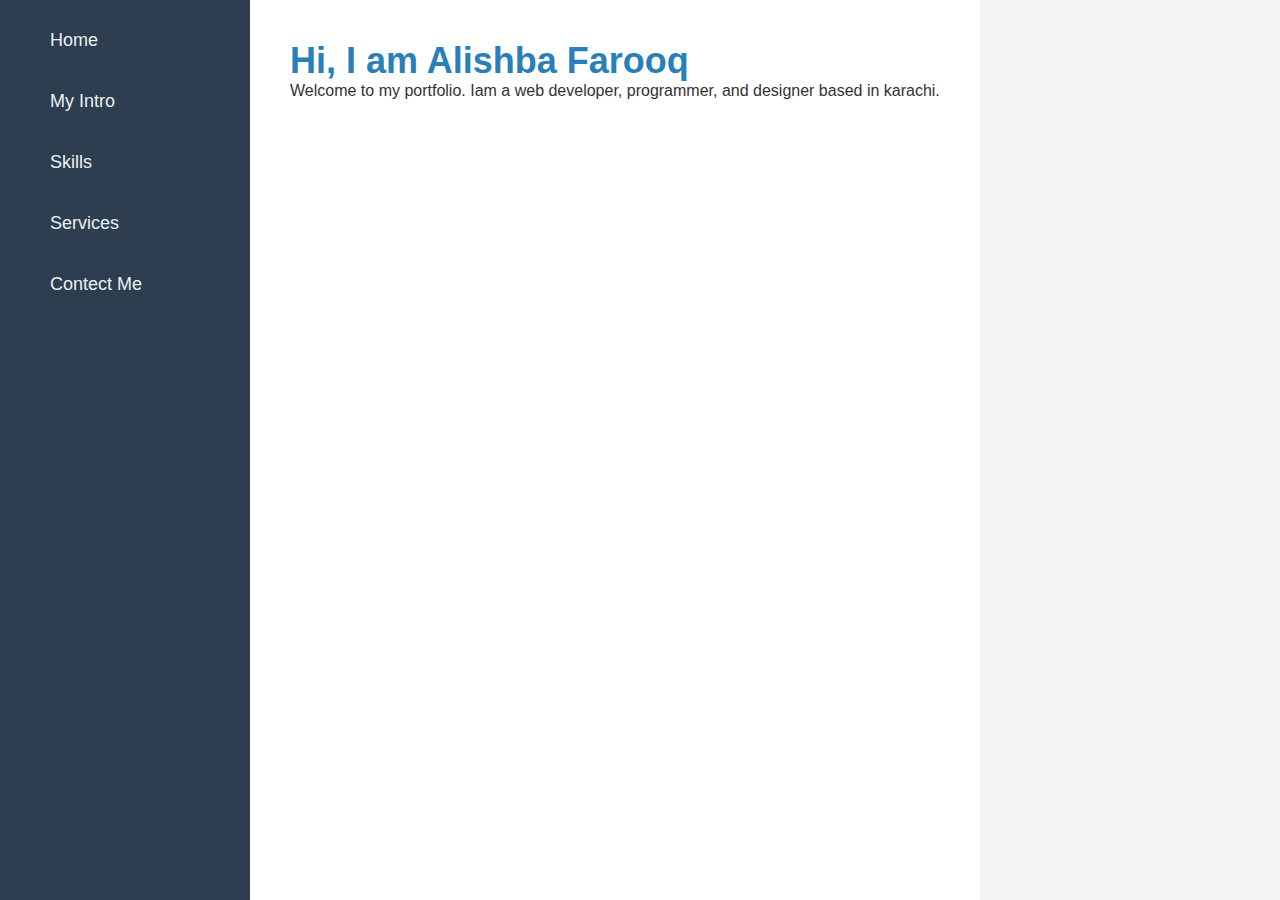
<file: portfolio website/portfolio website/index.html>
<!DOCTYPE html>
<html lang="en">
<head>
    <meta charset="UTF-8">
    <meta name="viewport" content="width=device-width, initial-scale=1.0">
    <title>Alishba Farooq - Web Developer, Programmer</title>
    <link rel="stylesheet" href="style.css">
</head>
<body>
    <div class="container">
    <div class="sidebar">
        <nav>
            <ul>
                <li><a href="index.html">Home</a></li>
                <li><a href="about.html">My Intro</a></li>
                <li><a href="skills.html">Skills</a></li>
                <li><a href="services.html">Services</a></li>
                <li><a href="contact.html">Contect Me</a></li>
         </ul>
        </nav>
    </div>

    <!--Main Content-->
    <div class="main-content">
        <section class="intro">
            <h1>Hi, I am Alishba Farooq</h1>
            <p>Welcome to my portfolio. Iam a web developer, programmer, and designer based in karachi.</p>
        </section>
     </div>
</body>
</html>
</file>
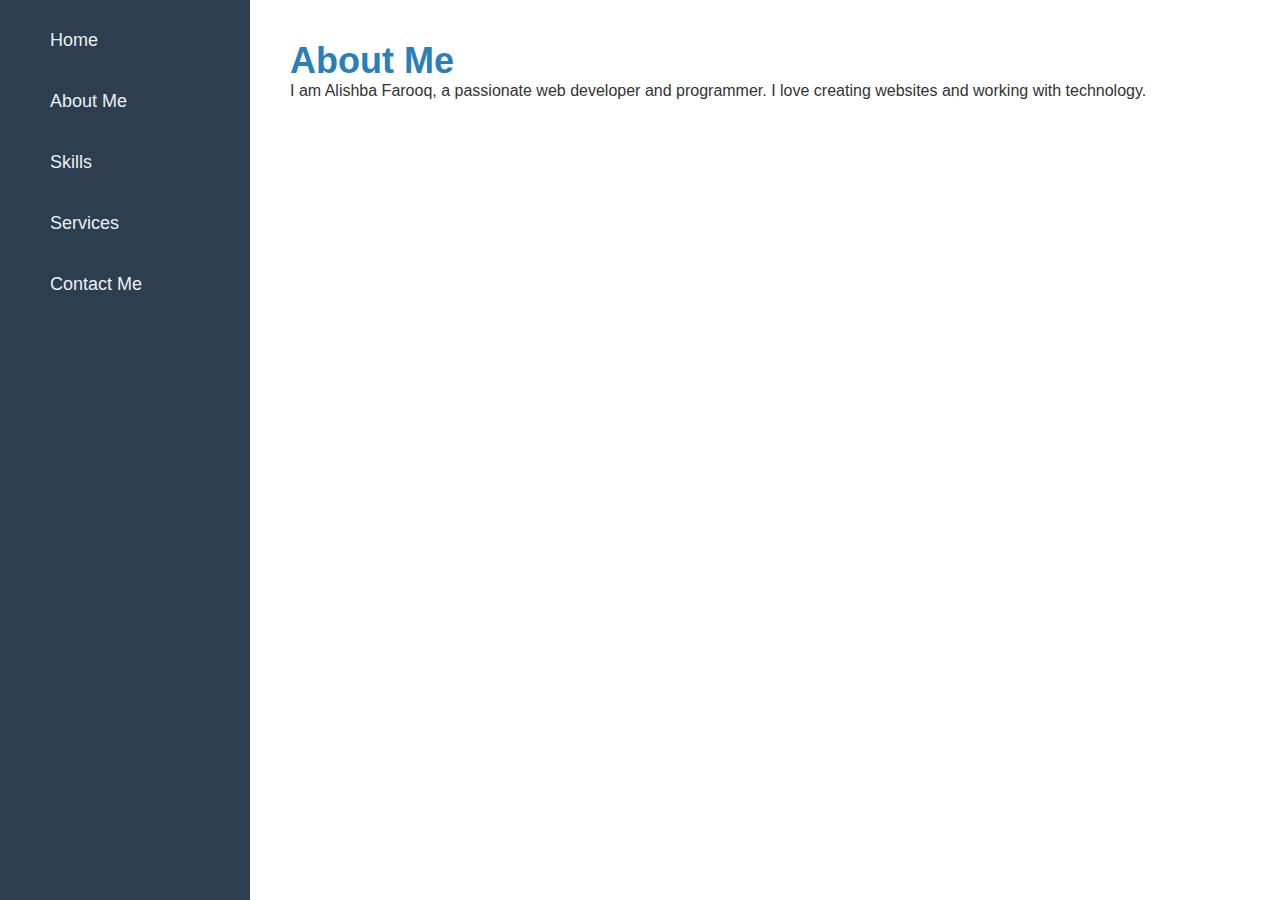
<file: portfolio website/portfolio website/about.html>
<!DOCTYPE html>
<html lang="en">
<head>
    <meta charset="UTF-8">
    <meta name="viewport" content="width=device-width, initial-scale=1.0">
    <title>About Me - Alishba Farooq</title>
    <link rel="stylesheet" href="style.css">
</head>
<body>
    <!-- Sidebar -->
    <div class="sidebar">
        <nav>
            <ul>
                <li><a href="index.html">Home</a></li>
                <li><a href="about.html">About Me</a></li>
                <li><a href="skills.html">Skills</a></li>
                <li><a href="services.html">Services</a></li>
                <li><a href="contact.html">Contact Me</a></li>
            </ul>
        </nav>
    </div>

    <!-- Main Content for About Me -->
    <div class="main-content">
        <section class="about">
            <h1>About Me</h1>
            <p>I am Alishba Farooq, a passionate web developer and programmer. I love creating websites and working with technology.</p>
        </section>
    </div>
</body>
</html>
</file>
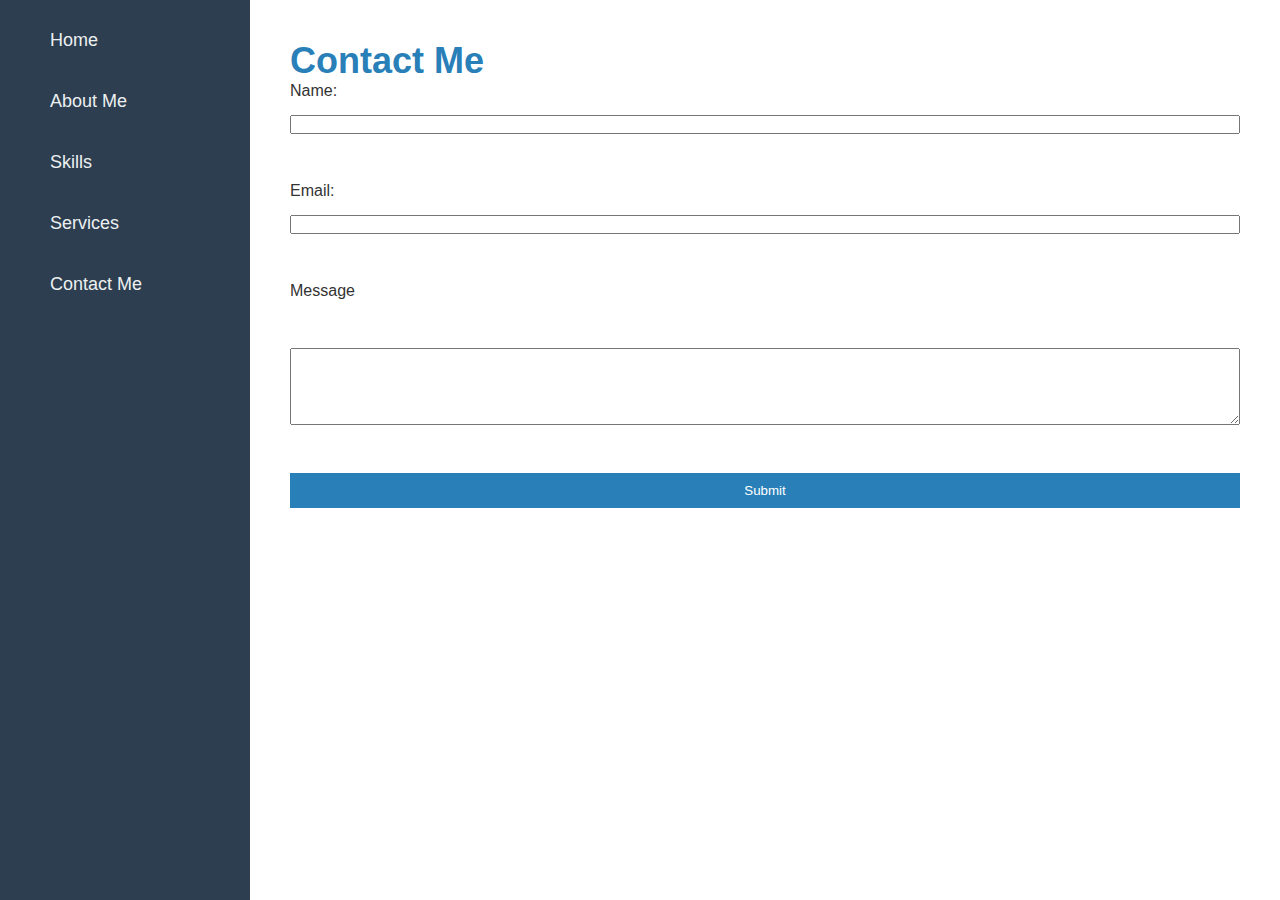
<file: portfolio website/portfolio website/contact.html>
<!DOCTYPE html>
<html lang="en">
<head>
    <meta charset="UTF-8">
    <meta name="viewport" content="width=device-width, initial-scale=1.0">
    <title>Contact Me - Alishba Farooq</title>
    <link rel="stylesheet" href="style.css">
</head>
<body>
    <!-- Sidebar -->
    <div class="sidebar">
        <nav>
            <ul>
                <li><a href="index.html">Home</a></li>
                <li><a href="about.html">About Me</a></li>
                <li><a href="skills.html">Skills</a></li>
                <li><a href="services.html">Services</a></li>
                <li><a href="contact.html">Contact Me</a></li>
            </ul>
        </nav>
    </div>

    <!-- Main Content for Contact -->
    <div class="main-content">
        <section class="contact">
            <h1>Contact Me</h1>
            <form>
                <label for="name">Name:</label>
                <input type="text" id="name" name="name" required><br>

                <label for="email">Email:</label>
                <input type="email" id="email" name="email" required><br>
                <label for="message">Message</label><br>
                 <textarea id="message" name="message" rows="5" required></textarea></br>

                 <button type="sbmit">Submit</button>
                  </form>
                  </section>
                  </div>
                  </body>
                  </html>
</file>
<file: portfolio website/portfolio website/style.css>
/* General Reset */
*{
    margin: 0;
    padding: 0;
    box-sizing: border-box;
}

/* Body and general styling */
body {
    font-family: Arial, sans-serif;
    background-color: #f4f4f4;
    color: #333;
    display: flex;
}

/* Sidebar Styling */
.sidebar {
    width: 250px;
    background-color: #2c3e50;
    color: #fff;
    height: 100vh;
    padding: 20px;
    position: fixed;
    top: 0;
    left: 0;
    display: flex;
    flex-direction: column;
    justify-content: space-between;
}

.sidebar ul {
    list-style: none;
}

.sidebar ul li {
    margin-bottom: 20px;
}

.sidebar ul li a {
    color: #ecf0f1;
    text-decoration: none;
    font-size: 18px;
    padding: 10px;
    display: block;
    border-radius: 5px;
    transition: background-color 0.3s ease-in-out;
}

.sidebar ul li a:hover {
    background-color: #3498db;
}

/* Main content section */
.main-content {
    margin-left: 250px;
    padding: 20px;
    width: calc(100% - 250px);
    background-color: #fff;
    min-height: 100vh;
}

.content-frame{
    width: 100%;
    height: 90vh;
    border: none;
}

/* Section Styling */
section{
    padding:20px;
}

h1{
    font-size:36px;
    color:#2980b9;
}

ul{
    list-style-type: disc;
    padding-left:20px
}

/* Contact From Styling */
form{
    display: flex;
    flex-direction: column;
    gap: 15px;
}

button{
    padding:10px;
    background-color: #2980b9;
    color:white;
    border:none;
    cursor:pointer;
    transition:background-color 0.3s;
}

button:hover{
    background-color: #1f639e;
}
</file>
